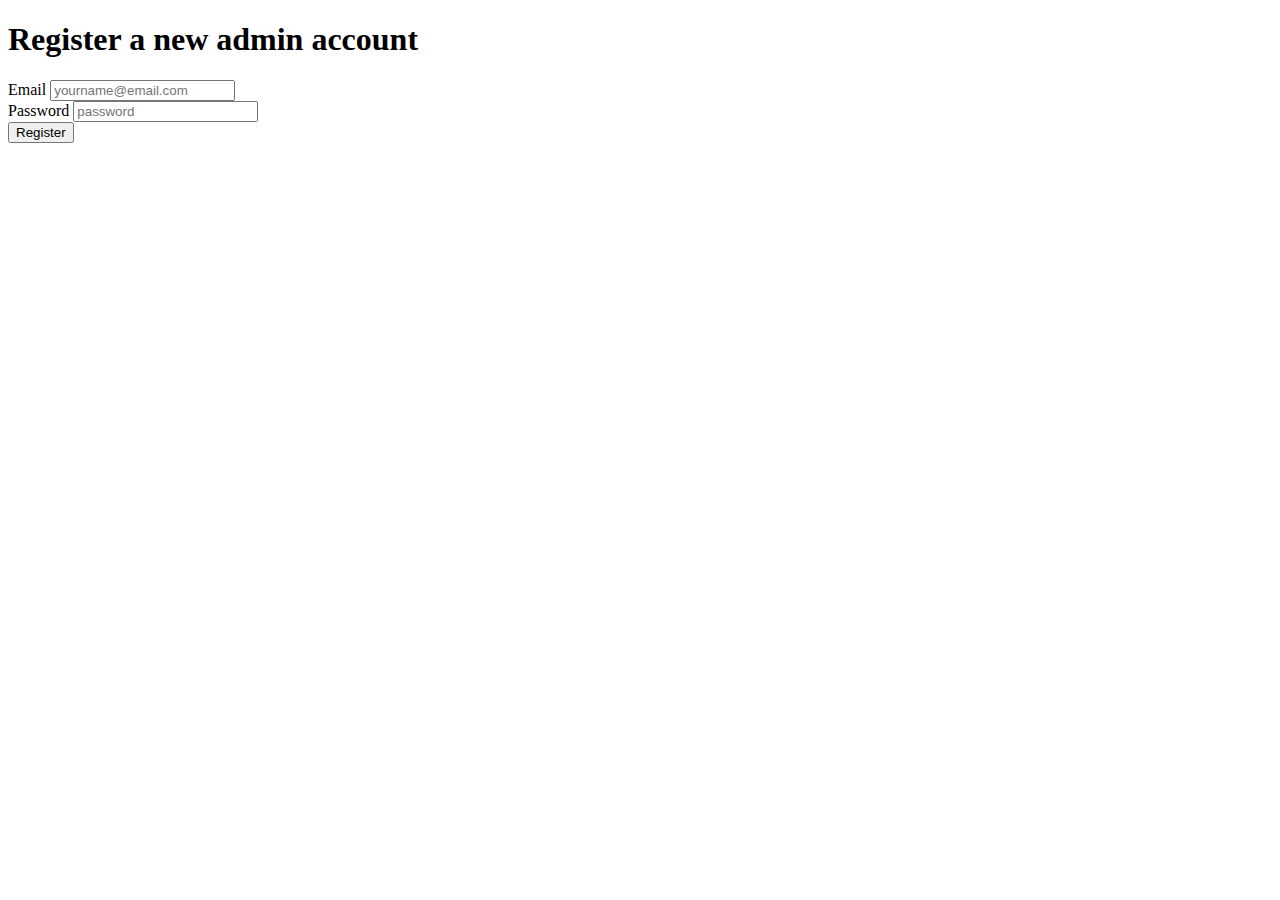
<file: secret/create.html>
<!DOCTYPE html>
<html>
<head>
	<title>
		Registration
	</title>
</head>
<body>
	<h1>Register a new admin account</h1> 
	<form action="../register/admin_register.php" method="post"> 
	    <label for="email">Email</label>
	    <input type="email" name="email" placeholder="yourname@email.com" required> 
	    <br>
	    <label for="password">Password</label>
	    <input type="password" name="password" placeholder="password" required>
	    <br>
	    <input type="submit" value="Register"> 
	</form>
</body>
</html>
</file>
